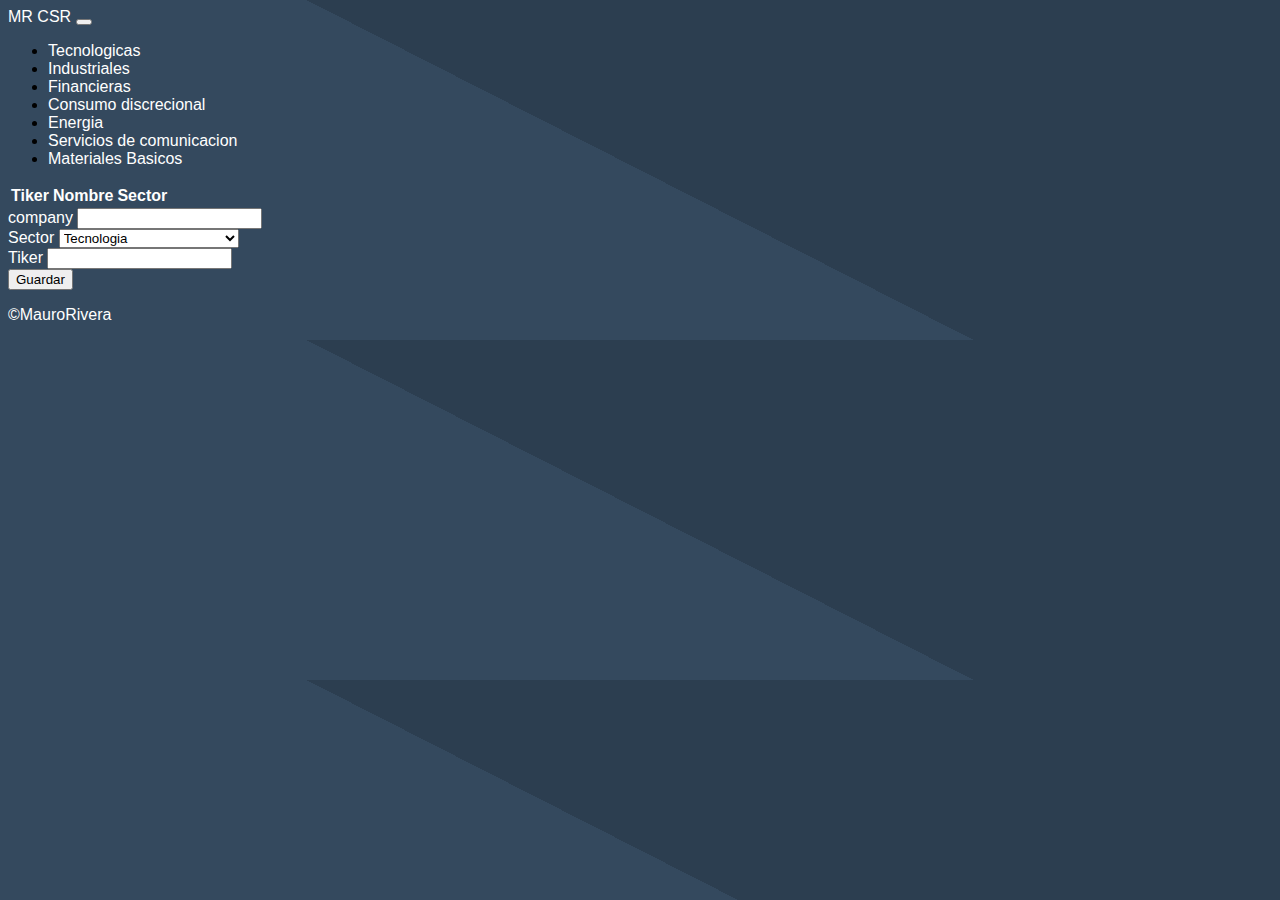
<file: index.html>
<!DOCTYPE html>
<html lang="en">
<head>
    <base href="{BASE_URL}">
    <meta charset="UTF-8">
    <meta http-equiv="X-UA-Compatible" content="IE=edge">
    <meta name="viewport" content="width=device-width, initial-scale=1.0">
    <link href="https://cdn.jsdelivr.net/npm/bootstrap@5.2.0/dist/css/bootstrap.min.css" rel="stylesheet" integrity="sha384-gH2yIJqKdNHPEq0n4Mqa/HGKIhSkIHeL5AyhkYV8i59U5AR6csBvApHHNl/vI1Bx" crossorigin="anonymous">
    <link rel="stylesheet" href="CSS/style.css">
    <title>MR</title>
</head>
<body>
    <header>
        <nav class="navbar navbar-dark bg-dark">
            <div class="container-fluid">
              <a class="navbar-brand" href="company">MR CSR</a>
              <button class="navbar-toggler" type="button" data-bs-toggle="collapse" data-bs-target="#navbarNav" aria-controls="navbarNav" aria-expanded="false" aria-label="Toggle navigation">
                <span class="navbar-toggler-icon"></span>
              </button>
              <div class="collapse navbar-collapse" id="navbarNav">
                <ul class="navbar-nav" id="filter">
                  <li class="nav-item">
                    <a class="nav-link" aria-current="page" name="Tecnologia" href="sector/Tecnologia">Tecnologicas</a>
                  </li>
                  <li class="nav-item">
                    <a class="nav-link" aria-current="page" name="nombre" href="sector/Industriales">Industriales</a>
                  </li>
                  <li class="nav-item">
                    <a class="nav-link" aria-current="page" name="nombre" href="sector/Servicios financieros">Financieras</a>
                  </li>
                  <li class="nav-item">
                    <a class="nav-link" aria-current="page" name="nombre" href="sector/Consumo discrecional">Consumo discrecional</a>
                  </li>
                  <li class="nav-item">
                    <a class="nav-link" aria-current="page" name="nombre" href="sector/Energia">Energia</a>
                  </li>
                  <li class="nav-item">
                    <a class="nav-link" aria-current="page" name="nombre" href="sector/Servicios de comunicacion">Servicios de comunicacion</a>
                  </li>
                  <li class="nav-item">
                    <a class="nav-link" aria-current="page" name="nombre" href="sector/Materiales Basicos">Materiales Basicos</a>
                  </li>
                </ul>
              </div>
            </div>
          </nav>
    </header>

    <main class="container">
      <div>
        <table class="table">
          <thead>
            <tr>
              <th scope="col">Tiker</th>
              <th scope="col">Nombre</th>
              <th scope="col">Sector</th>
              <th scope="col"></th>
            </tr>
          </thead>

          <tbody id="li">
            
          </tbody>
        </table>
      </div>


      <form  id="form_add" method="POST" class="my-4">
        <div class="row">
            <div class="col-9">
                <div class="form-group">
                    <label>company</label>
                    <input name="Company" type="text" class="form-control" required>
                </div>
            </div>
            <div class="col-3">
                <div class="form-group">
                    <label>Sector</label>
                    <select name="Sector" class="form-control">
                        <option value="Tecnologia">Tecnologia</option>
                        <option value="Servicios de comunicacion">	Servicios de comunicacion</option>
                        <option value="Materiales Basicos">Materiales Basicos</option>
                        <option value="Servicios financieros">	Servicios financieros</option>
                        <option value="Consumo discrecional">	Consumo discrecional</option>
                        <option value="Industriales">Industriales</option>
                    </select>
                </div>
            </div>
        </div>
    
        <div class="form-group">
            <label>Tiker</label>
            <input name="Tiker" type="text" class="form-control i__tiker" required>
        </div>
    
    
        <button type="submit" class="btn btn-primary mt-2">Guardar</button>
        
      </form>
    

    </main>
    <footer class="text-center">
        <p>&copy;MauroRivera</p>
    </footer>
    <script src="https://cdn.jsdelivr.net/npm/bootstrap@5.2.0/dist/js/bootstrap.bundle.min.js" integrity="sha384-A3rJD856KowSb7dwlZdYEkO39Gagi7vIsF0jrRAoQmDKKtQBHUuLZ9AsSv4jD4Xa" crossorigin="anonymous"></script>
    <script src="js/app.js"></script>
    </body>
    </html>
</file>
<file: CSS/style.css>
body{ 
    font-family: Arial, Helvetica, sans-serif; /* not like this font */
    background: linear-gradient(27deg, #34495e 50%, #2c3e50 50%);
}

a{
    text-decoration: none;
    color: white
}
td,th, tr, label,p{
    color: white;
}
.tiker{font-weight: bold; color: #4392e2;}
</file>
